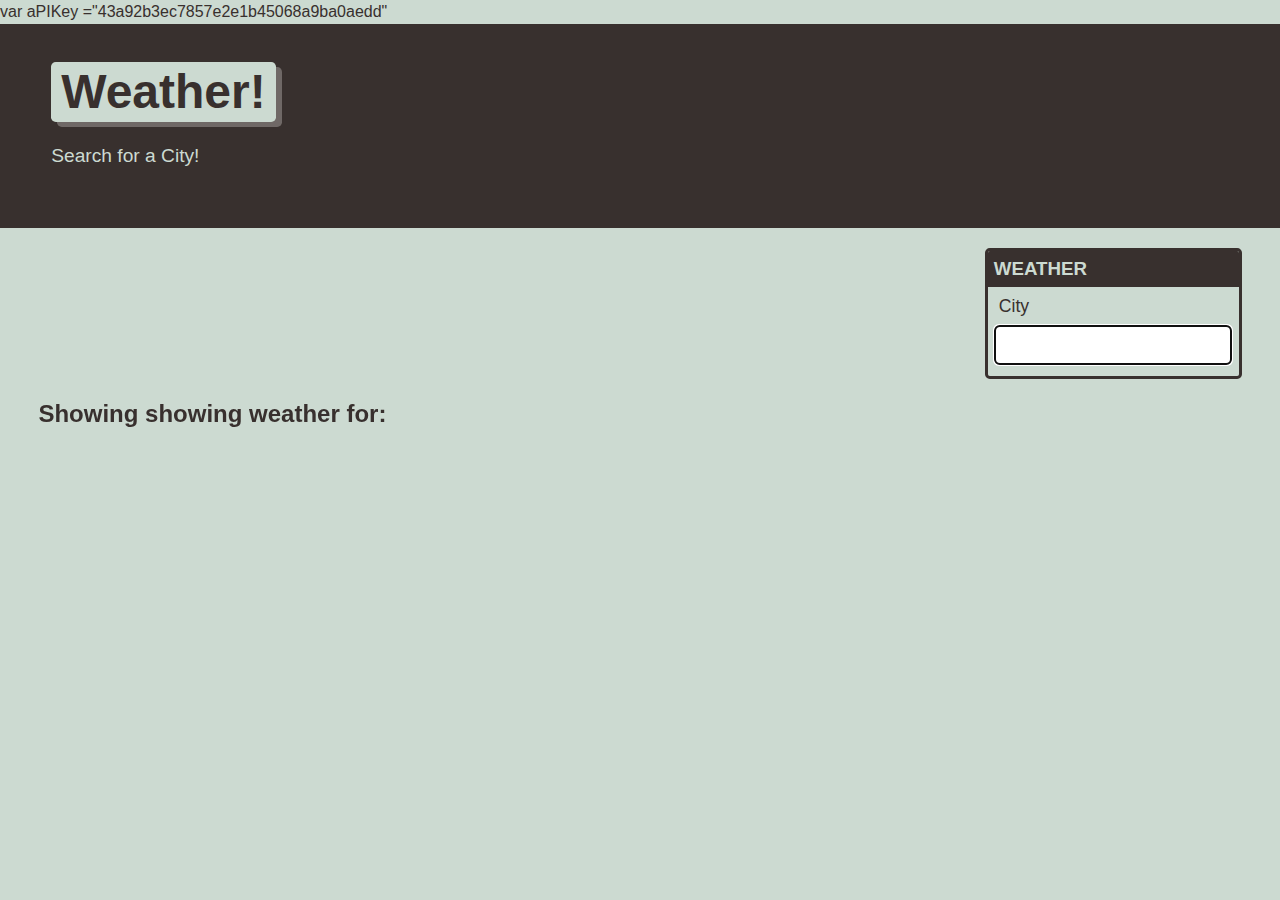
<file: index.html>
<!DOCTYPE html>
<html lang="en">

<head>
  <meta charset="UTF-8">
  <meta name="viewport" content="width=device-width, initial-scale=1.0">
  <meta http-equiv="X-UA-Compatible" content="ie=edge">
  <link href="" rel="stylesheet">
  <link rel="stylesheet" href="">
  <link rel="stylesheet" href="css.css" />
  var aPIKey ="43a92b3ec7857e2e1b45068a9ba0aedd"
  <title>Git it Done</title>
</head>

<body class="flex-column min-100-vh">
  <header class="hero">
    <h1 class="app-title"><i class="fab fa-github"></i> Weather!</h1>
    <p>Search for a City!
    </p>
  </header>


  
  <main class="flex-row justify-space-between">
      <div class="col-12 col-md-4"></div>
      <div class="card">
        <h3 class="card-header text-uppercase">Weather</h3>
        <form id="city-form" class="card-body">
          <label class="form-label" for="city-search">City</label>
          <input name="username" id="city-search" type="text" autofocus="true" class="form-input" />
          
        </form>
      </div>
    
      <div class="col-12 col-md-8"></div>
      <div class="col-12 col-md-8">
        <h2 class="subtitle">Showing showing weather for: <span id="repo-search-term"></span></h2>
        <div id="repos-container" class="list-group"></div>
      </div>
    </main>
  </main>

  <script src="https://code.jquery.com/jquery-3.6.0.min.js" integrity="sha256-/xUj+3OJU5yExlq6GSYGSHk7tPXikynS7ogEvDej/m4=" crossorigin="anonymous"></script>
  <script src="javascript.js"></script>
  
</body>

</html>
</file>
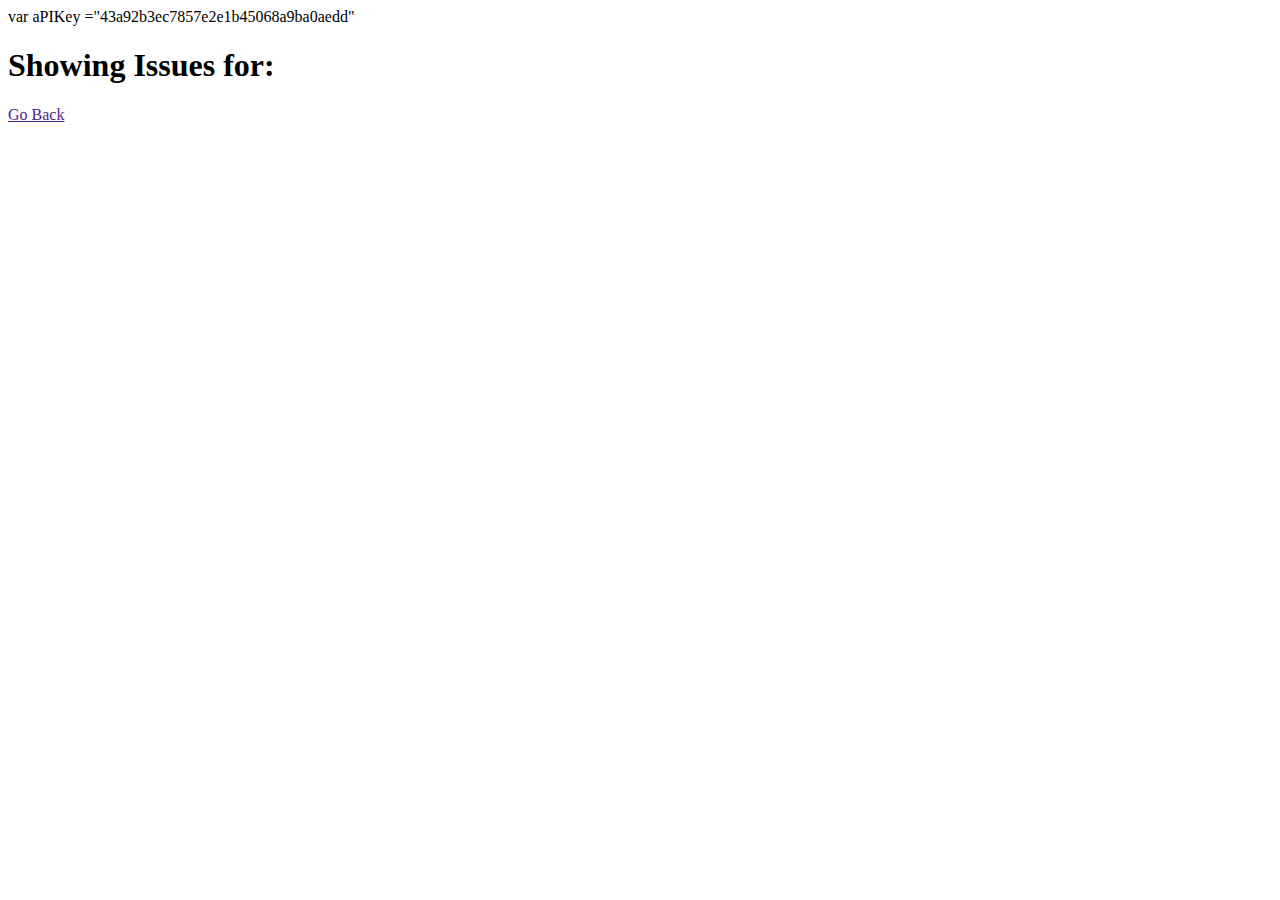
<file: single-repo.html>
<!DOCTYPE html>
<html lang="en">
  var aPIKey ="43a92b3ec7857e2e1b45068a9ba0aedd"
<head>
  <meta charset="UTF-8">
  <meta name="viewport" content="width=device-width, initial-scale=1.0">
  <meta http-equiv="X-UA-Compatible" content="ie=edge">
  <link rel="stylesheet" href="" />
  <title>Git it Done</title>
</head>

<body class="flex-column min-100-vh">
  <header class="hero">
    <h1 class="app-title">Showing Issues for: <span id="repo-name"></span></h1>
    
    <div>
      <a href="" class="btn-back">
        Go Back
      </a>
    </div>
    
  </header>
  
  <main>
  
  </main>

</body>

</html>
</file>
<file: css.css>
:root {
    --primary: #ccdad1;
    --secondary: #9caea9;
    --tertiary: #788585;
    --light-dark: #6f6866;
    --dark: #38302e;
    --border-radius: .3rem;
  }
  
  * {
    box-sizing: border-box;
  }
  
  body {
    background-color: var(--primary);
    margin: 0;
    padding: 0;
    font-family: "IBM Plex Sans", sans-serif;
    color: var(--dark);
    line-height: 1.5;
    font-size: 16px;
  }
  
  h1,
  h2,
  h3,
  h4,
  h5,
  h6 {
    font-weight: 700;
    margin: 0;
    color: var(--dark);
    line-height: 1.25;
  }
  
  main {
    margin: 20px auto;
    width: 94%;
  }
  
  p {
    font-size: 1.2rem;
  }
  
   .btn {
    font-size: 1.3rem;
    text-decoration:none;
    padding: 6px 5px;
    width: 100%;
    display: block;
    margin: 5px 0;
    border-radius: var(--border-radius);
    color: var(--primary);
    border: none;
    outline: none;
    background-color: var(--light-dark);
    box-shadow: 3px 3px var(--dark);
    transform: translate(-1px, -1px);
  }
  
   .btn:hover {
    color: var(--primary);
    background-color: var(--tertiary);
    transform: translate(0, 0);
    box-shadow: 2px 2px var(--dark);
  }
  
  .btn-inline {
    display: inline;
  }
  
  .btn-back {
    border-radius: var(--border-radius);
    color: var(--primary);
    border: none;
    outline: none;
    background-color: var(--light-dark);
    box-shadow: 3px 3px var(--secondary);
    transform: translate(-1px, -1px);
    display: inline-block;
    width: auto;
    margin-top: 20px;
    padding: 15px;
    text-decoration: none;
    font-size: 1.2rem;
  }
  
   .btn-back:hover {
    color: var(--primary);
    background-color: var(--tertiary);
    transform: translate(0, 0);
    box-shadow: 2px 2px var(--dark);
  }
  
  .hero {
    padding: 3% 4%;
    background-color: var(--dark);
    color: var(--primary);
  }
  
  .hero p {
    max-width: 75%;
  }
  
  .app-title {
    font-size: 3rem;
    background-color: var(--primary);
    color: var(--dark);
    padding: 0 10px;
    display: inline-block;
    border-radius: var(--border-radius);
    box-shadow: 6px 5px var(--light-dark);
  }
  
  .list-group {
    padding: 0;
    list-style: none;
  }
  
  .list-item {
    margin-bottom: 10px;
    padding: 1.5%;
    border-radius: var(--border-radius);
    background-color: var(--light-dark);
    color: var(--primary);
    text-decoration: none;
  }
  
  .list-item:hover {
    background-color: var(--dark);
  }
  
  .status-icon {
    padding: 2px 5px;
    margin: 0 5px;
    background-color: rgba(255,255,255, 1);
    border-radius: var(--border-radius);
  }
  
  .icon-danger {
    color: rgb(255, 70, 70);
  }
  
  .icon-success {
    color: rgb(29, 153, 255);
  }
  
  /* CARDS */
  .card {
    margin: 0 0 20px 0;
    border: 3px solid var(--dark);
    border-radius: var(--border-radius);
  }
  
  .card-header {
    color: var(--primary);
    background-color: var(--dark);
    padding: 2.5%;
    border-radius: calc(.18rem - 1px) calc(.18rem - 1px) 0 0;
  }
  
  .card-body {
    padding: 2.5%;
  }
  
  /* FORM */
  .form-label,
  .form-input,
  .form-textarea {
    display: block;
  }
  
  .form-label {
    font-size: 1.1rem;
    margin: 0 0 0 5px;
  }
  
  .form-input {
    width: 100%;
    padding: 3%;
    margin: 5px 0;
    font-size: 1.2rem;
    border: 2px solid var(--light-dark);
    border-radius: var(--border-radius);
  }
  
  /* HEIGHT / WIDTH UTILS */
  .min-100-vh {
    min-height: 100vh;
  }
  
  .min-100-vw {
    min-width: 100vw;
  }
  
  /* FONT UTILS */
  .text-uppercase {
    text-transform: uppercase;
  }
  
  
  /* FLEX CONTENT */
  .flex-row {
    display: flex;
    flex-wrap: wrap;
  }
  
  .flex-column {
    display: flex;
    flex-direction: column;
    flex-wrap: wrap;
  }
  
  .justify-space-between {
    justify-content: space-between;
  }
  
  .justify-space-around {
    justify-content: space-around;
  }
  
  .justify-flex-start {
    justify-content: flex-start
  }
  
  .justify-flex-end {
    justify-content: flex-end;
  }
  
  .justify-center {
    justify-content: center;
  }
  
  .align-stretch {
    align-items: stretch;
  }
  
  .align-end {
    align-items: flex-end;
  }
  
  .align-center {
    align-items: center;
  }
  
  .col-auto {
    flex-grow: 1;
  }
  
  .col-1 {
    flex: 0 0 calc(100% * 1 / 12 - 2%);
  }
  
  .col-2 {
    flex: 0 0 calc(100% * 2 / 12 - 2%);
  }
  
  .col-3 {
    flex: 0 0 calc(100% * 3 / 12 - 2%);
  }
  
  .col-4 {
    flex: 0 0 calc(100% * 4 / 12 - 2%);
  }
  
  .col-5 {
    flex: 0 0 calc(100% * 5 / 12 - 2%);
  }
  
  .col-6 {
    flex: 0 0 calc(100% * 6 / 12 - 2%);
  }
  
  .col-7 {
    flex: 0 0 calc(100% * 7 / 12 - 2%);
  }
  
  .col-8 {
    flex: 0 0 calc(100% * 8 / 12 - 2%);
  }
  
  .col-9 {
    flex: 0 0 calc(100% * 9 / 12 - 2%);
  }
  
  .col-10 {
    flex: 0 0 calc(100% * 10 / 12 - 2%);
  }
  
  .col-11 {
    flex: 0 0 calc(100% * 11 / 12 - 2%);
  }
  
  .col-12 {
    flex: 0 0 100%;
  }
  
  /* col-sm */
  @media screen and (min-width: 640px) {
    .col-sm-1 {
      flex: 0 0 calc(100% * 1 / 12 - 2%);
    }
  
    .col-sm-2 {
      flex: 0 0 calc(100% * 2 / 12 - 2%);
    }
  
    .col-sm-3 {
      flex: 0 0 calc(100% * 3 / 12 - 2%);
    }
  
    .col-sm-4 {
      flex: 0 0 calc(100% * 4 / 12 - 2%);
    }
  
    .col-sm-5 {
      flex: 0 0 calc(100% * 5 / 12 - 2%);
    }
  
    .col-sm-6 {
      flex: 0 0 calc(100% * 6 / 12 - 2%);
    }
  
    .col-sm-7 {
      flex: 0 0 calc(100% * 7 / 12 - 2%);
    }
  
    .col-sm-8 {
      flex: 0 0 calc(100% * 8 / 12 - 2%);
    }
  
    .col-sm-9 {
      flex: 0 0 calc(100% * 9 / 12 - 2%);
    }
  
    .col-sm-10 {
      flex: 0 0 calc(100% * 10 / 12 - 2%);
    }
  
    .col-sm-11 {
      flex: 0 0 calc(100% * 11 / 12 - 2%);
    }
  
    .col-sm-12 {
      flex: 0 0 100%;
    }
  }
  
  
  /* col-md */
  @media screen and (min-width: 768px) {
    .col-md-1 {
      flex: 0 0 calc(100% * 1 / 12 - 2%);
    }
  
    .col-md-2 {
      flex: 0 0 calc(100% * 2 / 12 - 2%);
    }
  
    .col-md-3 {
      flex: 0 0 calc(100% * 3 / 12 - 2%);
    }
  
    .col-md-4 {
      flex: 0 0 calc(100% * 4 / 12 - 2%);
    }
  
    .col-md-5 {
      flex: 0 0 calc(100% * 5 / 12 - 2%);
    }
  
    .col-md-6 {
      flex: 0 0 calc(100% * 6 / 12 - 2%);
    }
  
    .col-md-7 {
      flex: 0 0 calc(100% * 7 / 12 - 2%);
    }
  
    .col-md-8 {
      flex: 0 0 calc(100% * 8 / 12 - 2%);
    }
  
    .col-md-9 {
      flex: 0 0 calc(100% * 9 / 12 - 2%);
    }
  
    .col-md-10 {
      flex: 0 0 calc(100% * 10 / 12 - 2%);
    }
  
    .col-md-11 {
      flex: 0 0 calc(100% * 11 / 12 - 2%);
    }
  
    .col-md-12 {
      flex: 0 0 100%;
    }
  }
  
  /* col-lg */
  @media screen and (min-width: 992px) {
    .col-lg-1 {
      flex: 0 0 calc(100% * 1 / 12 - 2%);
    }
  
    .col-lg-2 {
      flex: 0 0 calc(100% * 2 / 12 - 2%);
    }
  
    .col-lg-3 {
      flex: 0 0 calc(100% * 3 / 12 - 2%);
    }
  
    .col-lg-4 {
      flex: 0 0 calc(100% * 4 / 12 - 2%);
    }
  
    .col-lg-5 {
      flex: 0 0 calc(100% * 5 / 12 - 2%);
    }
  
    .col-lg-6 {
      flex: 0 0 calc(100% * 6 / 12 - 2%);
    }
  
    .col-lg-7 {
      flex: 0 0 calc(100% * 7 / 12 - 2%);
    }
  
    .col-lg-8 {
      flex: 0 0 calc(100% * 8 / 12 - 2%);
    }
  
    .col-lg-9 {
      flex: 0 0 calc(100% * 9 / 12 - 2%);
    }
  
    .col-lg-10 {
      flex: 0 0 calc(100% * 10 / 12 - 2%);
    }
  
    .col-lg-11 {
      flex: 0 0 calc(100% * 11 / 12 - 2%);
    }
  
    .col-lg-12 {
      flex: 0 0 100%;
    }
  }
  
  /* col-xl */
  @media screen and (min-width: 1200px) {
    .col-xl-1 {
      flex: 0 0 calc(100% * 1 / 12 - 2%);
    }
  
    .col-xl-2 {
      flex: 0 0 calc(100% * 2 / 12 - 2%);
    }
  
    .col-xl-3 {
      flex: 0 0 calc(100% * 3 / 12 - 2%);
    }
  
    .col-xl-4 {
      flex: 0 0 calc(100% * 4 / 12 - 2%);
    }
  
    .col-xl-5 {
      flex: 0 0 calc(100% * 5 / 12 - 2%);
    }
  
    .col-xl-6 {
      flex: 0 0 calc(100% * 6 / 12 - 2%);
    }
  
    .col-xl-7 {
      flex: 0 0 calc(100% * 7 / 12 - 2%);
    }
  
    .col-xl-8 {
      flex: 0 0 calc(100% * 8 / 12 - 2%);
    }
  
    .col-xl-9 {
      flex: 0 0 calc(100% * 9 / 12 - 2%);
    }
  
    .col-xl-10 {
      flex: 0 0 calc(100% * 10 / 12 - 2%);
    }
  
    .col-xl-11 {
      flex: 0 0 calc(100% * 11 / 12 - 2%);
    }
  
    .col-xl-12 {
      flex: 0 0 100%;
    }
  }
</file>
